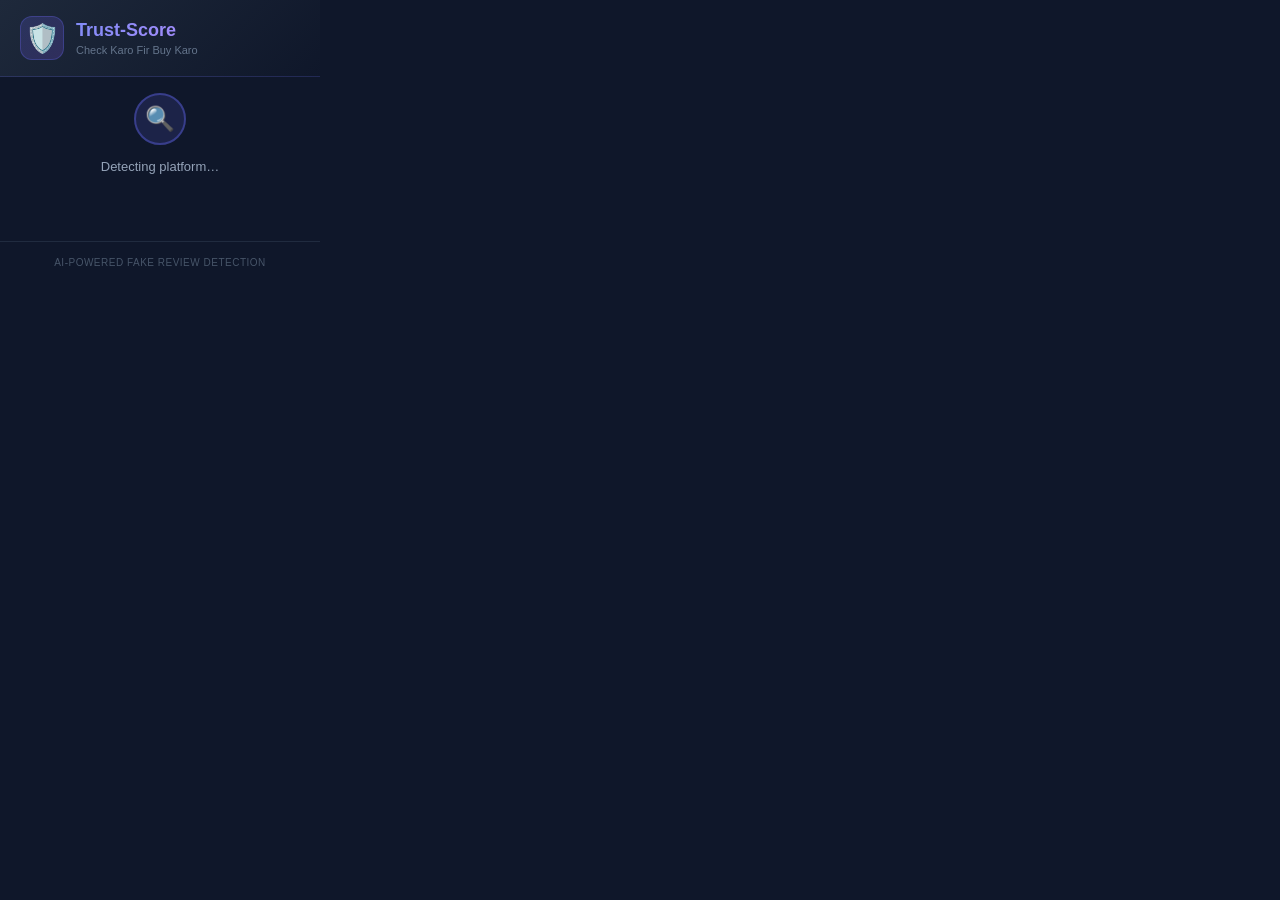
<file: trust-score/extension/popup.html>
<!DOCTYPE html>
<html lang="en">

<head>
  <meta charset="UTF-8">
  <meta name="viewport" content="width=device-width, initial-scale=1.0">
  <title>Trust-Score</title>
  <link rel="stylesheet" href="popup.css">
</head>

<body>
  <div class="popup-container">
    <div class="popup-header">
      <div class="logo-row">
        <div class="logo-icon">🛡️</div>
        <div>
          <h1>Trust-Score</h1>
          <p class="tagline">Check Karo Fir Buy Karo</p>
        </div>
      </div>
    </div>

    <div class="popup-body">
      <!-- Status: Detecting page -->
      <div id="statusDetect" class="status-card">
        <div class="status-icon detecting">
          <div class="pulse-ring"></div>
          <span>🔍</span>
        </div>
        <p>Detecting platform…</p>
      </div>

      <!-- Status: Supported platform -->
      <div id="statusSupported" class="status-card" style="display:none;">
        <div class="platform-badge" id="platformBadge">
          <span id="platformIcon">🛒</span>
          <span id="platformName">Platform</span>
        </div>
        <p class="supported-msg">This product page is supported!</p>
        <button id="analyzeBtn" class="analyze-btn">
          <span class="btn-icon">⚡</span>
          Analyze Reviews
        </button>
        <p class="hint">Or paste a link on the <a href="https://trust-score-59lg.onrender.com"
            target="_blank">Trust-Score
            website</a>
        </p>
      </div>

      <!-- Status: Not supported -->
      <div id="statusUnsupported" class="status-card" style="display:none;">
        <div class="status-icon unsupported">
          <span>🚫</span>
        </div>
        <p>This page is not a supported product page.</p>
        <p class="hint">Visit a product on Amazon, Flipkart, or Myntra, then click this extension.</p>
        <a href="https://trust-score-59lg.onrender.com" target="_blank" class="website-link">
          Open Trust-Score Website →
        </a>
      </div>

      <!-- Status: Scraping in progress -->
      <div id="statusScraping" class="status-card" style="display:none;">
        <div class="status-icon scraping">
          <div class="spinner"></div>
        </div>
        <p id="scrapeMsg">Scraping reviews…</p>
        <div class="progress-bar-container">
          <div id="progressBar" class="progress-bar"></div>
        </div>
        <span id="scrapeCount" class="count-badge">0 reviews</span>
      </div>
    </div>

    <div class="popup-footer">
      <span>AI-Powered Fake Review Detection</span>
    </div>
  </div>

  <script src="popup.js"></script>
</body>

</html>
</file>
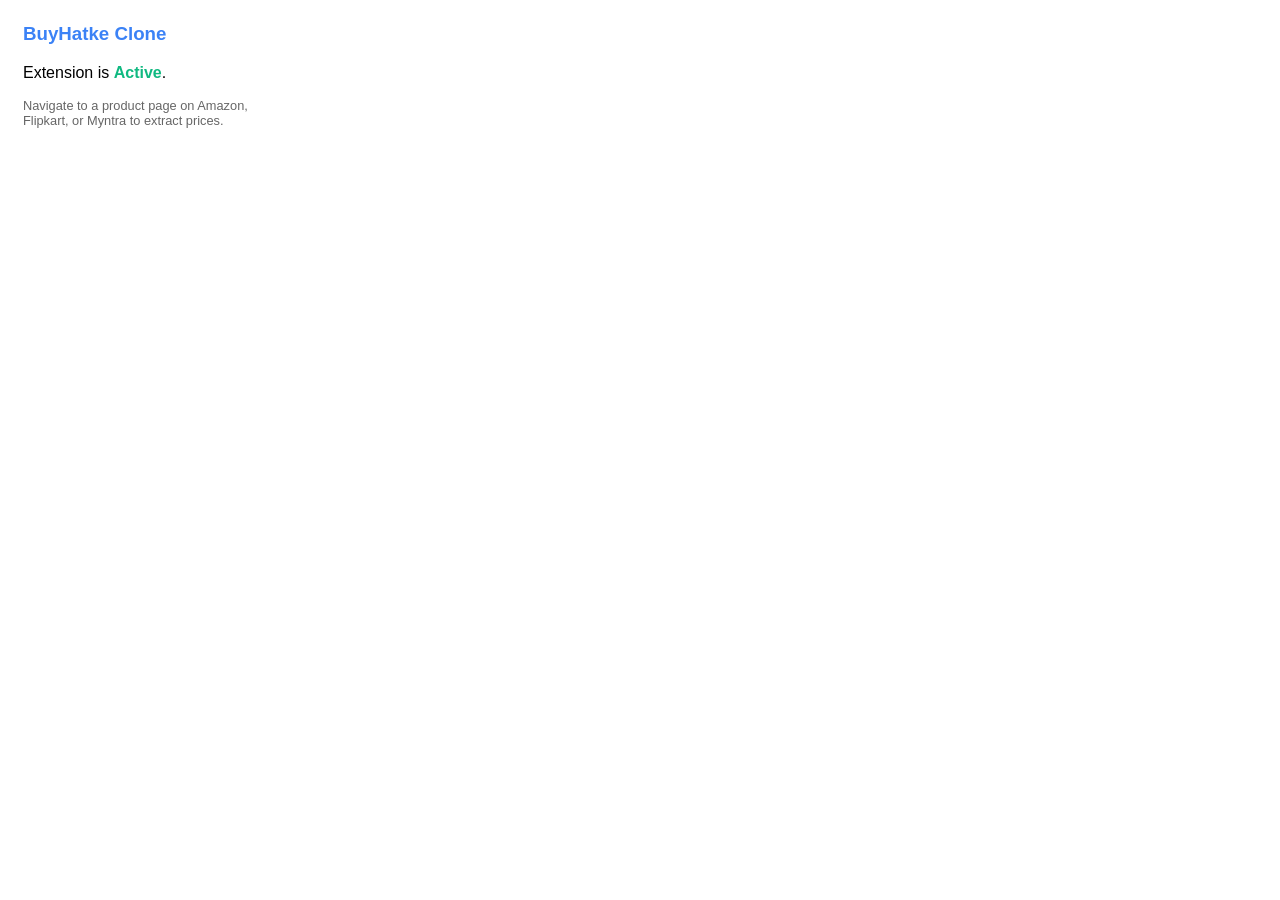
<file: trust-score/buyhatke/extension/popup.html>
<!DOCTYPE html>
<html>
<head>
    <style>
        body { font-family: 'Inter', sans-serif; width: 250px; padding: 15px; }
        h3 { margin-top: 0; color: #3b82f6; }
        .status { color: #10b981; font-weight: bold; }
    </style>
</head>
<body>
    <h3>BuyHatke Clone</h3>
    <p>Extension is <span class="status">Active</span>.</p>
    <p style="font-size: 0.8rem; color: #666;">Navigate to a product page on Amazon, Flipkart, or Myntra to extract prices.</p>
</body>
</html>
</file>
<file: trust-score/extension/popup.css>
/* ============================================
   TRUST-SCORE — Extension Popup Styles
   ============================================ */

* {
  margin: 0;
  padding: 0;
  box-sizing: border-box;
}

body {
  width: 320px;
  font-family: 'Segoe UI', -apple-system, BlinkMacSystemFont, sans-serif;
  background: #0f172a;
  color: #e2e8f0;
}

.popup-container {
  display: flex;
  flex-direction: column;
  min-height: 280px;
}

/* ── Header ─────────────────────────────── */
.popup-header {
  background: linear-gradient(135deg, #1e293b 0%, #0f172a 100%);
  padding: 16px 20px;
  border-bottom: 1px solid rgba(99, 102, 241, 0.2);
}

.logo-row {
  display: flex;
  align-items: center;
  gap: 12px;
}

.logo-icon {
  font-size: 28px;
  width: 44px;
  height: 44px;
  display: flex;
  align-items: center;
  justify-content: center;
  background: linear-gradient(135deg, rgba(99, 102, 241, 0.2), rgba(139, 92, 246, 0.2));
  border-radius: 12px;
  border: 1px solid rgba(99, 102, 241, 0.3);
}

h1 {
  font-size: 18px;
  font-weight: 700;
  background: linear-gradient(135deg, #818cf8, #a78bfa);
  -webkit-background-clip: text;
  -webkit-text-fill-color: transparent;
  background-clip: text;
  line-height: 1.2;
}

.tagline {
  font-size: 11px;
  color: #64748b;
  margin-top: 2px;
}

/* ── Body ───────────────────────────────── */
.popup-body {
  padding: 16px 20px;
  flex: 1;
}

.status-card {
  display: flex;
  flex-direction: column;
  align-items: center;
  text-align: center;
  gap: 12px;
}

.status-card p {
  font-size: 13px;
  color: #94a3b8;
  line-height: 1.5;
}

/* ── Status Icons ───────────────────────── */
.status-icon {
  width: 52px;
  height: 52px;
  display: flex;
  align-items: center;
  justify-content: center;
  border-radius: 50%;
  font-size: 24px;
  position: relative;
}

.status-icon.detecting {
  background: rgba(99, 102, 241, 0.15);
}

.status-icon.unsupported {
  background: rgba(239, 68, 68, 0.15);
}

.status-icon.scraping {
  background: rgba(16, 185, 129, 0.15);
}

/* Pulse animation for detecting */
.pulse-ring {
  position: absolute;
  width: 100%;
  height: 100%;
  border-radius: 50%;
  border: 2px solid rgba(99, 102, 241, 0.4);
  animation: pulse 1.5s ease-out infinite;
}

@keyframes pulse {
  0% {
    transform: scale(1);
    opacity: 1;
  }

  100% {
    transform: scale(1.6);
    opacity: 0;
  }
}

/* ── Platform Badge ─────────────────────── */
.platform-badge {
  display: flex;
  align-items: center;
  gap: 8px;
  padding: 8px 18px;
  background: linear-gradient(135deg, rgba(16, 185, 129, 0.15), rgba(16, 185, 129, 0.05));
  border: 1px solid rgba(16, 185, 129, 0.3);
  border-radius: 20px;
  font-size: 14px;
  font-weight: 600;
  color: #10b981;
}

.supported-msg {
  color: #10b981 !important;
  font-weight: 500;
}

/* ── Analyze Button ─────────────────────── */
.analyze-btn {
  display: flex;
  align-items: center;
  justify-content: center;
  gap: 8px;
  width: 100%;
  padding: 12px 20px;
  background: linear-gradient(135deg, #6366f1, #8b5cf6);
  color: #fff;
  border: none;
  border-radius: 10px;
  font-size: 14px;
  font-weight: 600;
  cursor: pointer;
  transition: all 0.2s;
  margin-top: 4px;
}

.analyze-btn:hover {
  transform: translateY(-1px);
  box-shadow: 0 4px 16px rgba(99, 102, 241, 0.4);
}

.analyze-btn:active {
  transform: translateY(0);
}

.btn-icon {
  font-size: 16px;
}

/* ── Hints & Links ──────────────────────── */
.hint {
  font-size: 11px !important;
  color: #475569 !important;
}

.hint a {
  color: #818cf8;
  text-decoration: none;
}

.hint a:hover {
  text-decoration: underline;
}

.website-link {
  display: inline-block;
  padding: 8px 16px;
  background: rgba(99, 102, 241, 0.1);
  border: 1px solid rgba(99, 102, 241, 0.3);
  border-radius: 8px;
  color: #818cf8;
  text-decoration: none;
  font-size: 12px;
  font-weight: 500;
  transition: all 0.2s;
}

.website-link:hover {
  background: rgba(99, 102, 241, 0.2);
}

/* ── Progress Bar ───────────────────────── */
.progress-bar-container {
  width: 100%;
  height: 6px;
  background: rgba(30, 41, 59, 0.8);
  border-radius: 3px;
  overflow: hidden;
}

.progress-bar {
  height: 100%;
  width: 0%;
  background: linear-gradient(90deg, #6366f1, #10b981);
  border-radius: 3px;
  transition: width 0.3s ease;
}

.count-badge {
  font-size: 12px;
  color: #10b981;
  font-weight: 600;
  padding: 4px 12px;
  background: rgba(16, 185, 129, 0.1);
  border-radius: 12px;
}

/* ── Spinner ────────────────────────────── */
.spinner {
  width: 28px;
  height: 28px;
  border: 3px solid rgba(16, 185, 129, 0.2);
  border-top-color: #10b981;
  border-radius: 50%;
  animation: spin 0.8s linear infinite;
}

@keyframes spin {
  to {
    transform: rotate(360deg);
  }
}

/* ── Footer ─────────────────────────────── */
.popup-footer {
  padding: 10px 20px;
  border-top: 1px solid rgba(51, 65, 85, 0.5);
  text-align: center;
}

.popup-footer span {
  font-size: 10px;
  color: #475569;
  letter-spacing: 0.5px;
  text-transform: uppercase;
}
</file>
